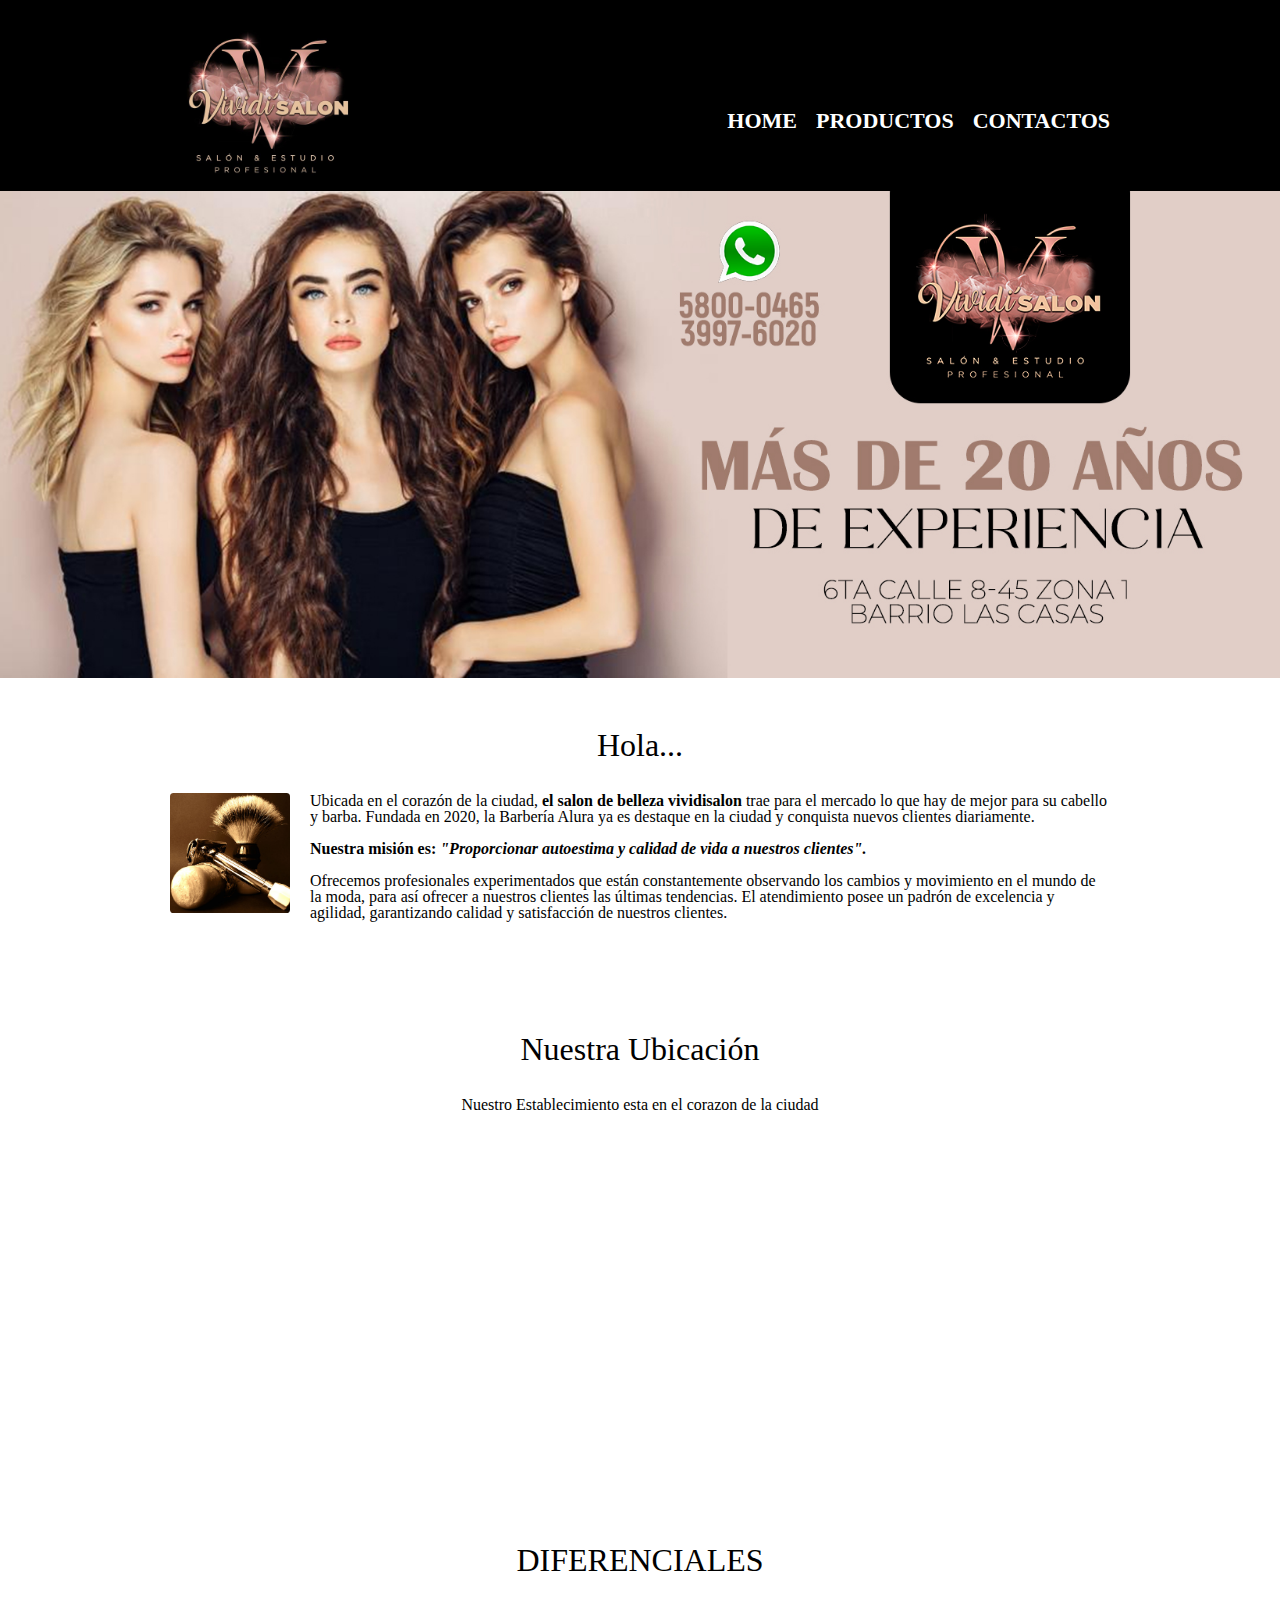
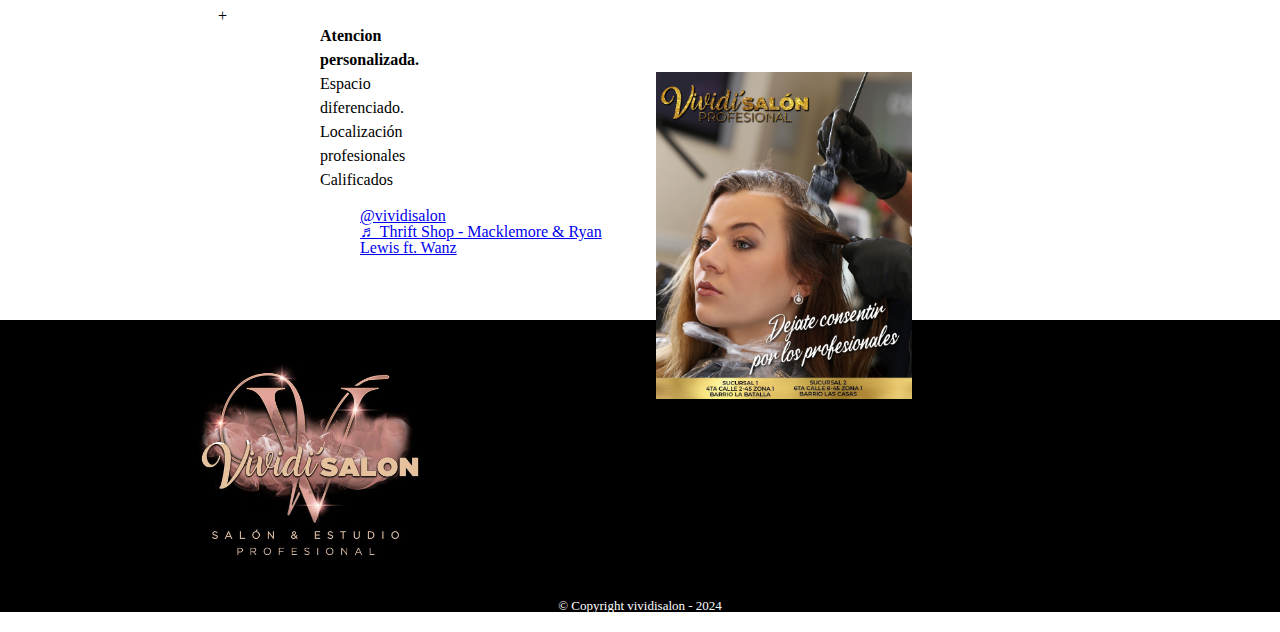
<file: index.html>
<!DOCTYPE html>

<html lang="es">


    <head>

        <meta charset="UTF-8">
        <title>Vividi´Salon</title>
        <link rel="stylesheet" href="style.css">
        <link rel="stylesheet" href="reset.css">
    </head>

    
    <body>
        <header>
            <div class="caja">
                <h1> <img src="img/dsdsds.jpg" id="logo-vividi"> </h1>
                <nav>

                    <ul>
                        <li><a href="index.html">Home</a></li>
                        <li><a href="productos.html">Productos</a></li>
                        <li><a href="contacto.html">Contactos</a></li>
                    </ul>
                
                </nav>
            </div>
            

         </header>
        <img class="banner" src="img/banner.jpg">

         <main>

            <section class="principal">
                <h2 class="titulo-principal">Hola...</h2>
                <img class="utensilios" src="img/utensilios.jpg" alt="utensilios-de-un-barbero">
    
                <p>Ubicada en el corazón de la ciudad, <strong>el salon de belleza vividisalon</strong> trae para el mercado lo que hay de mejor para su cabello y barba. Fundada en 2020, la Barbería Alura ya es destaque en la ciudad y conquista nuevos clientes diariamente.</p> 
            
                <p id="mision"><strong>Nuestra misión es: <em>"Proporcionar autoestima y calidad de vida a nuestros clientes".</em></strong></p>
            
                <p>Ofrecemos profesionales experimentados que están constantemente observando los cambios y movimiento en el mundo de la moda, para así ofrecer a nuestros clientes las últimas tendencias. El atendimiento posee un padrón de excelencia y agilidad, garantizando calidad y satisfacción de nuestros clientes.</p>
    
            </section>

            <section class="mapa">
                <h3 class="titulo-principal">Nuestra Ubicación</h3>
                <p>Nuestro Establecimiento esta en el corazon de la ciudad</p>
                <iframe src="https://www.google.com/maps/embed?pb=!1m18!1m12!1m3!1d3859.1502675003912!2d-91.86134132542524!3d14.70409287453551!2m3!1f0!2f0!3f0!3m2!1i1024!2i768!4f13.1!3m3!1m2!1s0x858e614dae2ff35b%3A0xfb275a676565a82d!2sVividi%20Sal%C3%B3n%20Profesional%20Coatepeque!5e0!3m2!1ses-419!2sgt!4v1709397088590!5m2!1ses-419!2sgt" width="100%" height="300" style="border:0;" allowfullscreen="" loading="lazy" referrerpolicy="no-referrer-when-downgrade"></iframe>
            </section>
                 
            <section class="diferenciales">
                <h3 class="titulo-principal">DIFERENCIALES</h3>
+
                <div class="contenido-diferenciales">

                    <ul class="lista-diferenciales">
                        <li class="items">Atencion personalizada.</li>
                        <li class="items">Espacio diferenciado.</li> 
                        <li class="items">Localización</li>
                        <li class="items">profesionales Calificados</li>                     
                    </ul>    
                    <img src="img/diferenciales.jpg" class="imagenDiferencial"> 
                </div>
                <div class="video">
                    <blockquote class="tiktok-embed" cite="https://www.tiktok.com/@vividisalon/video/7334621857473137925" data-video-id="7334621857473137925" style="max-width: 605px;min-width: 325px;" > <section> <a target="_blank" title="@vividisalon" href="https://www.tiktok.com/@vividisalon?refer=embed">@vividisalon</a> <p></p> <a target="_blank" title="♬ Thrift Shop	 - Macklemore &#38; Ryan Lewis ft. Wanz	" href="https://www.tiktok.com/music/Thrift-Shop-6751204475504951298?refer=embed">♬ Thrift Shop	 - Macklemore &#38; Ryan Lewis ft. Wanz	</a> </section> </blockquote> <script async src="https://www.tiktok.com/embed.js"></script>
                </div>
            </section>
    
         </main>

        <footer>
            <img src="img/dsdsds.jpg" id="logo-vividi">
            <p class="Copyright">&copy Copyright vividisalon - 2024</p>
         </footer>        
    </body>
</html>
</file>
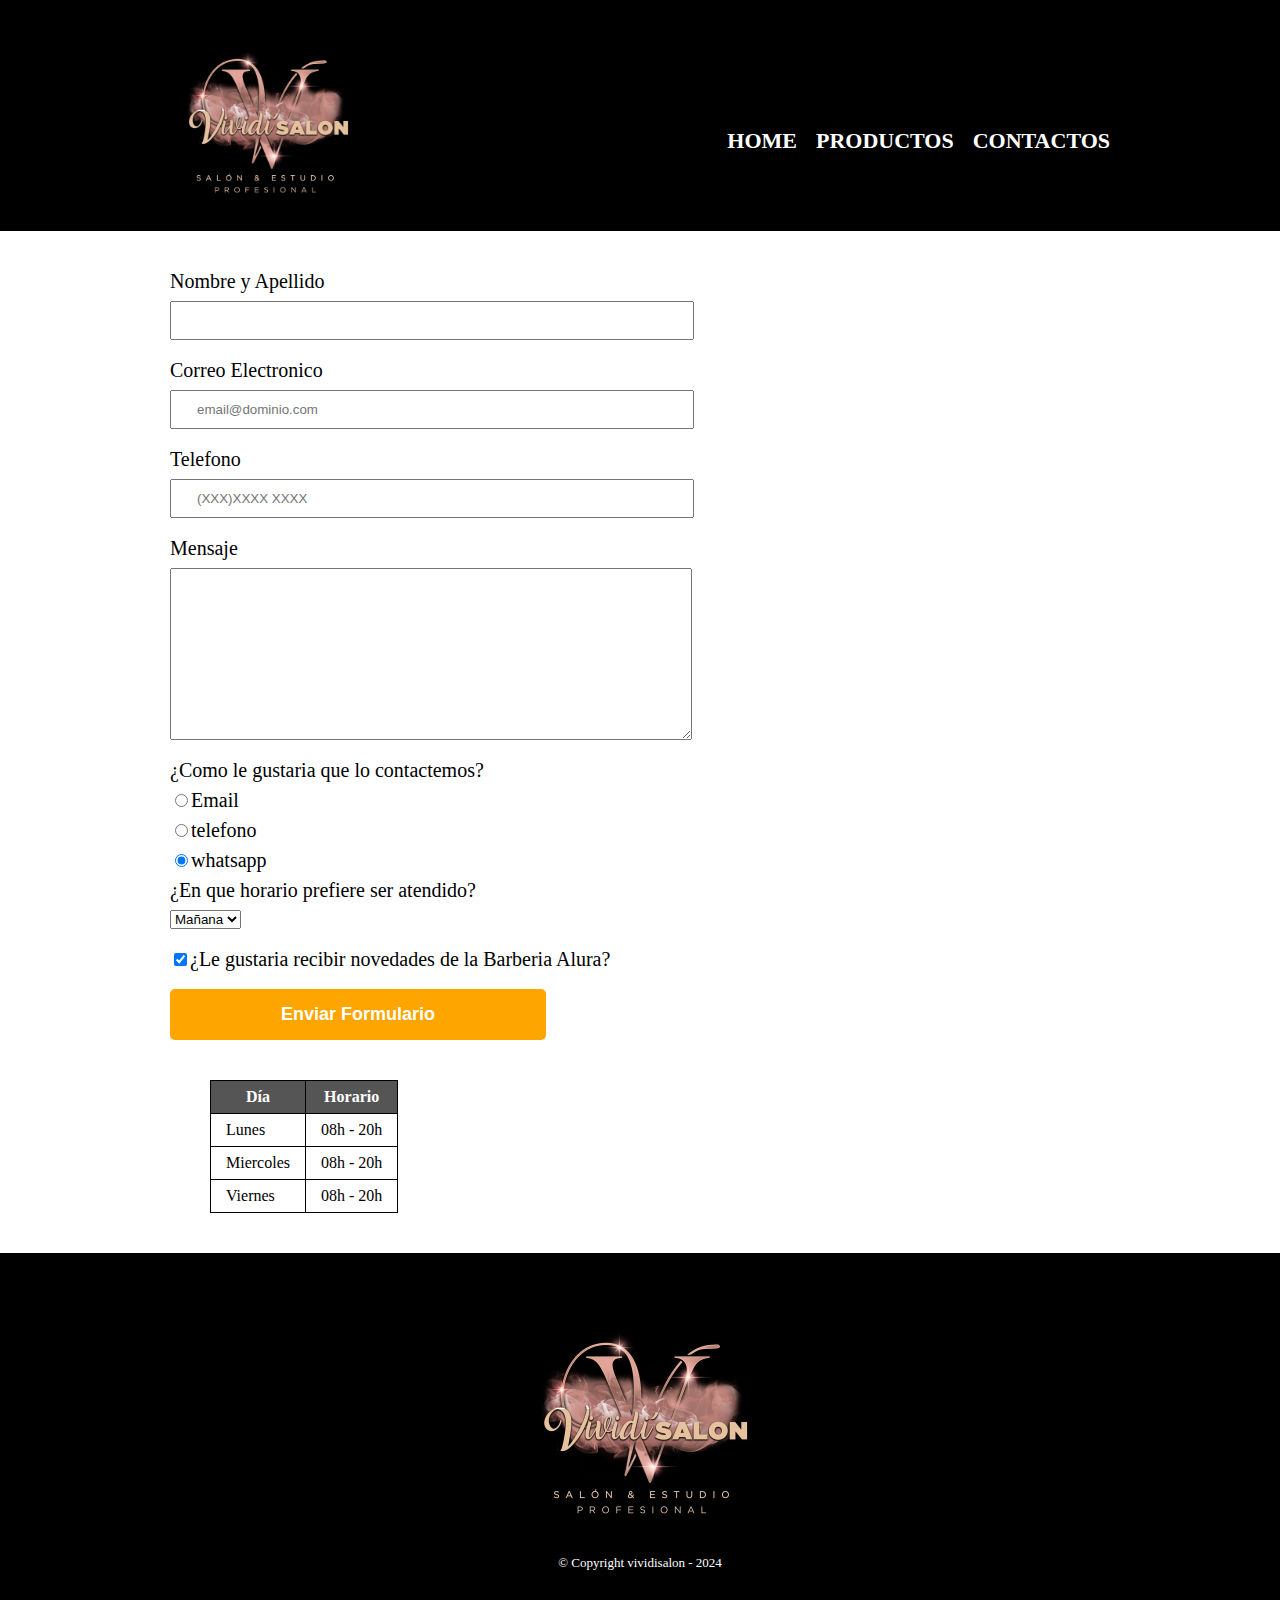
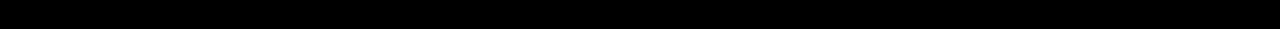
<file: contacto.html>
<!DOCTYPE html>

<html>
    <head>
        <meta charset="UTF-8">
        <title>Contacto - Alura</title>
        <link rel="stylesheet" href="reset.css">
        <link rel="stylesheet" href="style.css">
    </head>

    <body>

        <header>
            <div class=" caja">
                <h1> <img src="img/dsdsds.jpg" id="logo-vividi"> </h1>
                <nav>

                    <ul>
                        <li><a href="index.html">Home</a></li>
                        <li><a href="productos.html">Productos</a></li>
                        <li><a href="contacto.html">Contactos</a></li>
                    </ul>
                
                </nav>
            </div>
            
         </header>
         <main>
            <form>

                <label for="nombreapellido">Nombre y Apellido</label>
                <input type="text" id="nombreapellido" class="input-padron" required>

                <label for="correoelectronico">Correo Electronico</label>
                <input type="email" id="correoelectronico" class="input-padron" required placeholder="email@dominio.com">

                <label for="telefono">Telefono</label>
                <input type="tel" id="telefono" class="input-padron" required placeholder="(XXX)XXXX XXXX">

                <label for="mensaje">Mensaje</label>
                <textarea cols="70" rows="10" id="mensaje" class="input-padron" required></textarea>

                <fieldset>
                    <legend>¿Como le gustaria que lo contactemos?</legend>
                    <label for="radio-email"><input type="radio" name="Contacto" value="Email" id="radio-email">Email</label>
                    
    
                    <label for="radio-telefono"><input type="radio" name="Contacto" value="telefono" id="radio-telefono">telefono</label>
                    
    
                    <label for="radio-whatsapp"><input type="radio" name="Contacto" value="whatsapp" id="radio-whatsapp" checked>whatsapp</label>
                        
                </fieldset>

                <fieldset>
                    <legend>¿En que horario prefiere ser atendido?</legend>
                    <select>
                        <option>Mañana</option>
                        <option>Tarde</option>
                        <option>Noche</option>
                    </select>
                </fieldset>
                
                <label class="checkbox"><input type="checkbox" checked>¿Le gustaria recibir novedades de la Barberia Alura?</label>
                <input type="submit" value="Enviar Formulario" class="enviar">

            </form>
            <table>
                <thead>
                    <tr>
                        <th>Día</th>
                        <th>Horario</th>
                    </tr>
                </thead>

                <tbody>
                    <tr>
                        <td>Lunes</td>
                        <td>08h - 20h</td>
                    </tr>
                    <tr>
                        <td>Miercoles</td>
                        <td>08h - 20h</td>
                    </tr>
                    <tr>
                        <td>Viernes</td>
                        <td>08h - 20h</td>
                    </tr>
    
                </tbody>
                
            </table>
         </main>
         <footer>
            <img src="img/dsdsds.jpg" id="logo-vividi">

            <p class="Copyright">&copy Copyright vividisalon - 2024</p>
         </footer>

    </body>
</html>
</file>
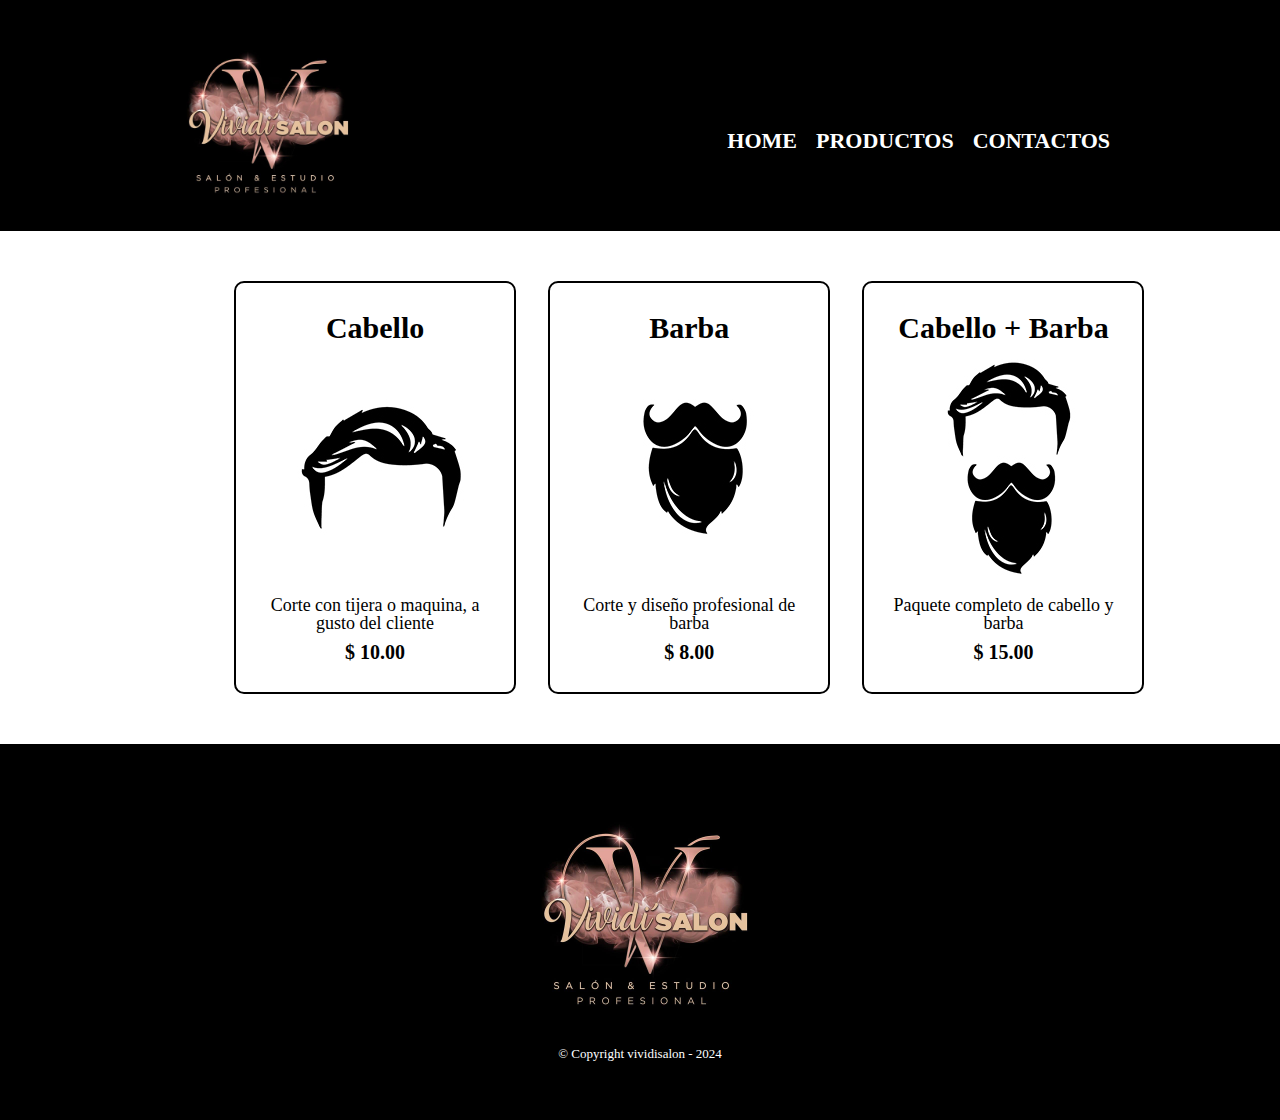
<file: productos.html>
<!DOCTYPE html>

<html>
    <head>
        <meta charset="UTF-8">
        <title>Productos - Alura</title>
        <link rel="stylesheet" href="reset.css">
        <link rel="stylesheet" href="style.css">
    </head>

    <body>

        <header>
            <div class="caja">
                <h1> <img src="img/dsdsds.jpg" id="logo-vividi"> </h1>
                <nav>

                    <ul>
                        <li><a href="index.html">Home</a></li>
                        <li><a href="productos.html">Productos</a></li>
                        <li><a href="contacto.html">Contactos</a></li>
                    </ul>
                
                </nav>
            </div>
            
         </header>

         <main>
            <ul class="productos">
                <li>
                    <h2>Cabello</h2>
                    <img src="img/cabello.jpg">
                    <p class="producto-descripcion">Corte con tijera o maquina, a gusto del cliente</p>
                    <p class="producto-precio">$ 10.00</p>
                    
                </li>

                <li>
                    <h2>Barba</h2>
                    <img src="img/barba.jpg">
                    <p class="producto-descripcion">Corte y diseño profesional de barba</p>
                    <p class="producto-precio">$ 8.00</p>
                    
                </li>

                <li>
                    <h2>Cabello + Barba</h2>
                    <img src="img/cabello+barba.jpg">
                    <p class="producto-descripcion">Paquete completo de cabello y barba</p>
                    <p class="producto-precio">$ 15.00</p>
                    
                </li>
            </ul>
         </main>

         <footer>
            <img src="img/dsdsds.jpg" id="logo-vividi">

            <p class="Copyright">&copy Copyright vividisalon - 2024</p>
         </footer>

    </body>
</html>
</file>
<file: style.css>
header{
    background-color: black;
    padding: 20px 0;
}
.caja{  
    width: 940px;
    position: relative;
    margin: 0 auto;

}
#logo-vividi{
    width : 20%;
    margin: 0;
}
nav{
    position: absolute;
    top: 110px;
    right: 0;
}
nav li{
     display: inline;
     margin: 0 0 0 15px;
}

nav a{
    text-transform: uppercase;
    color: white;
    font-weight: bold;
    font-size: 22px;
    text-decoration: none;
}

nav a:hover{
    color: blue;
    text-decoration: underline;
}

.productos{
    width: 940px;
    margin: 0 auto;
    padding: 50px;
}

.productos li{
    display: inline-block;
    text-align: center;
    width: 30%;
    vertical-align: top;
    margin: 0 1.5%; 
    padding: 30px 20px;
    box-sizing: border-box;
    border: 2px solid black;
    border-radius: 10px;
}
.productos li:hover{
    border-color: blue;
}
.productos li:active{
    border-color: green;
}

.productos h2{
    font-size: 30px;
    font-weight: bold;
}
.productos li:hover h2{
    font-size: 33px;
}

.producto-descripcion{
    font-size: 18px;
}
.producto-precio{
    font-size: 20px;
    font-weight: bold;
    margin-top: 10px;
}
footer{
    text-align: center;
    background-color: black;
    padding: 40px;
}   
.Copyright{
    color: #ffffff;
    font-size: 13px;
    margin: 20px;
}  
main{
    width: 940px;
    margin: 0 auto;
}
form{
    margin: 40px 0;
}
form label, form legend{
    display: block;
    font-size: 20px;
    margin: 0 0 10px;
}
.input-padron{
    display: block;
    margin: 0 0 20px;
    padding: 10px 25px;
    width: 50%;
}
.checkbox{
    margin: 20px 0;
}
.enviar{
    width: 40%;
    padding: 15px 0;
    font-size: 18px;
    font-weight: bold;
    color: white;
    background: orange;
    border: none;
    border-radius: 5px;
    transition: 1s all;
    cursor: pointer;
    
}
.enviar:hover{
    background: darkorange;
    transform: scale(1.20);
}

table{
    margin: 40px 40px;
}
thead{
    background: #555555;
    color: white;
    font-weight: bold;
}
td,th{
    border: 1px solid black;
    padding: 8px 15px;
}

/* CSS PARA  NUESTRO HOME*/

.principal{
    padding: 3em 0;
}

.banner{
    width: 100%;
}
.titulo-principal{
    text-align: center;
    font-size: 2em;
    margin: 0 0 1em;
    clear: left;
}
.principal p{
    margin: 0 0 1em;
}
.principal strong{
    font-weight: bold;
}
.principal em{
    font-style: italic;
}
.utensilios{
    width: 120px;
    float: left;
    margin: 0 20px 20px 0;
    border-radius: 3%;
}
.mapa{
    padding: 3em 0;
}
.mapa p{
    margin: 0 0 2em;
    text-align: center;
}
.diferenciales{
    padding: 3em;
}
.contenido-diferenciales{
    width: 640px;
    margin: 0 auto;
}
.lista-diferenciales{
    width: 60px;
    display: inline-block;
    vertical-align: top; 
    
}
.items{
    line-height: 1.5;
}
.items:first-child{
    font-weight: bold;
}
.imagenDiferencial{
    width: 40%;
    float: right;
    padding: 3em;

    
}
.video{
    width: 560px;
    margin: 1em auto;
    
}
</file>
